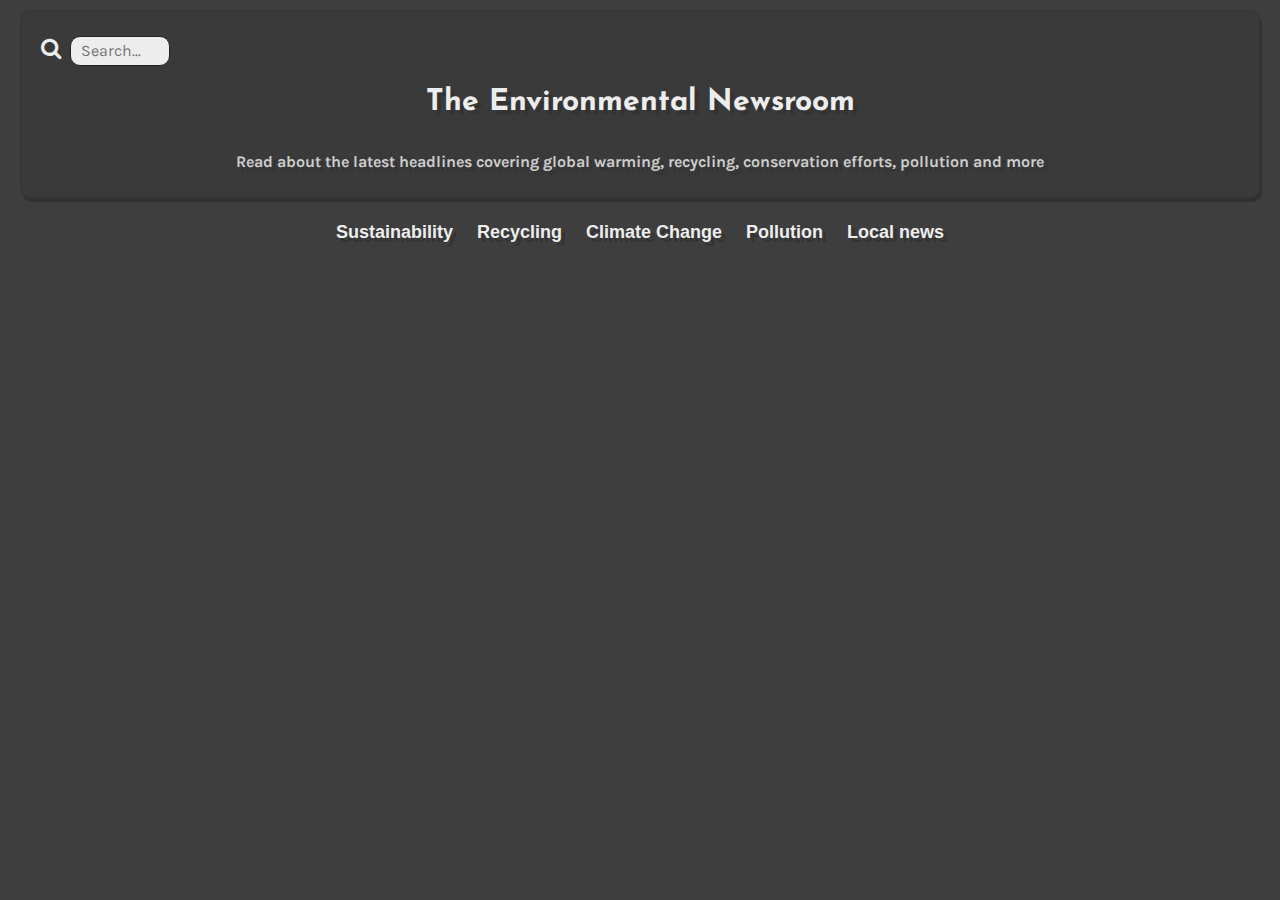
<file: index.html>
<!DOCTYPE html>
<html lang="en">

<head>
    <meta charset="UTF-8">
    <meta name="viewport" content="width=device-width, initial-scale=1.0">
    <meta http-equiv="X-UA-Compatible" content="ie=edge">
    <title>Eco news finder</title>
    <link rel="stylesheet" href="index.css">
<link href="https://fonts.googleapis.com/css?family=Josefin+Sans|Karla|Nunito+Sans&display=swap" rel="stylesheet">
    <link rel="stylesheet" href="https://cdnjs.cloudflare.com/ajax/libs/font-awesome/4.7.0/css/font-awesome.min.css">
    <script src="https://code.jquery.com/jquery-3.3.1.js"
        integrity="sha256-2Kok7MbOyxpgUVvAk/HJ2jigOSYS2auK4Pfzbm7uH60=" crossorigin="anonymous"></script>
</head>

<body>
    <main>
        <header class="header top" role="banner">
            <form class="js-form-top" role="form">
                <button type="submit" class="search-btn-top"><i class="fa fa-search" aria-hidden="true"></i></button>
                <input type="text" placeholder="Search..." name="search" id="js-search-term-top" autocomplete="on" required> 
            </form>

            <nav>
                
                <input class="menu-btn" type="checkbox" id="menu-btn" />
                <label class="menu-icon" for="menu-btn"><span class="navicon"></span></label>
                <h3 class="top-header">The Environmental Newsroom</h3>
                <h4 class="line">Read about the latest headlines covering global warming, recycling, conservation efforts, pollution and more</h4>
                <ul class="menu">
    
                    <li class="nav-li sustainability">Sustainability</li>
                    <li class="nav-li recycling">Recycling</li>
                    <li class="nav-li climate">Climate Change</li>
                    <li class="nav-li pollution">Pollution</li>
                    <li class="nav-li local">Local news</li>
                </ul>
            </nav>

        </header>



        <section class="container" role="region">
            <form class="js-form" role="form">
                <input type="text" placeholder="Search.." name="search" id="js-search-term" autocomplete="on" required role="search">
                <button type="submit" class="search-btn"><i class="fa fa-search" aria-hidden="true"></i></button>
            </form>
        </section>
        
        <section class="weather">
            <ul id="city-state"></ul>
            <ul id="weather"></ul>
        </section>
        
        <p class="js-error-message" class="error-message"></p>
        <section id="results" class="hidden">
            <!-- <h2>Search results</h2> -->
            <ul class="results-list"></ul>
        </section>

    </main>




    <script src="index.js"></script>
</body>

</html>
</file>
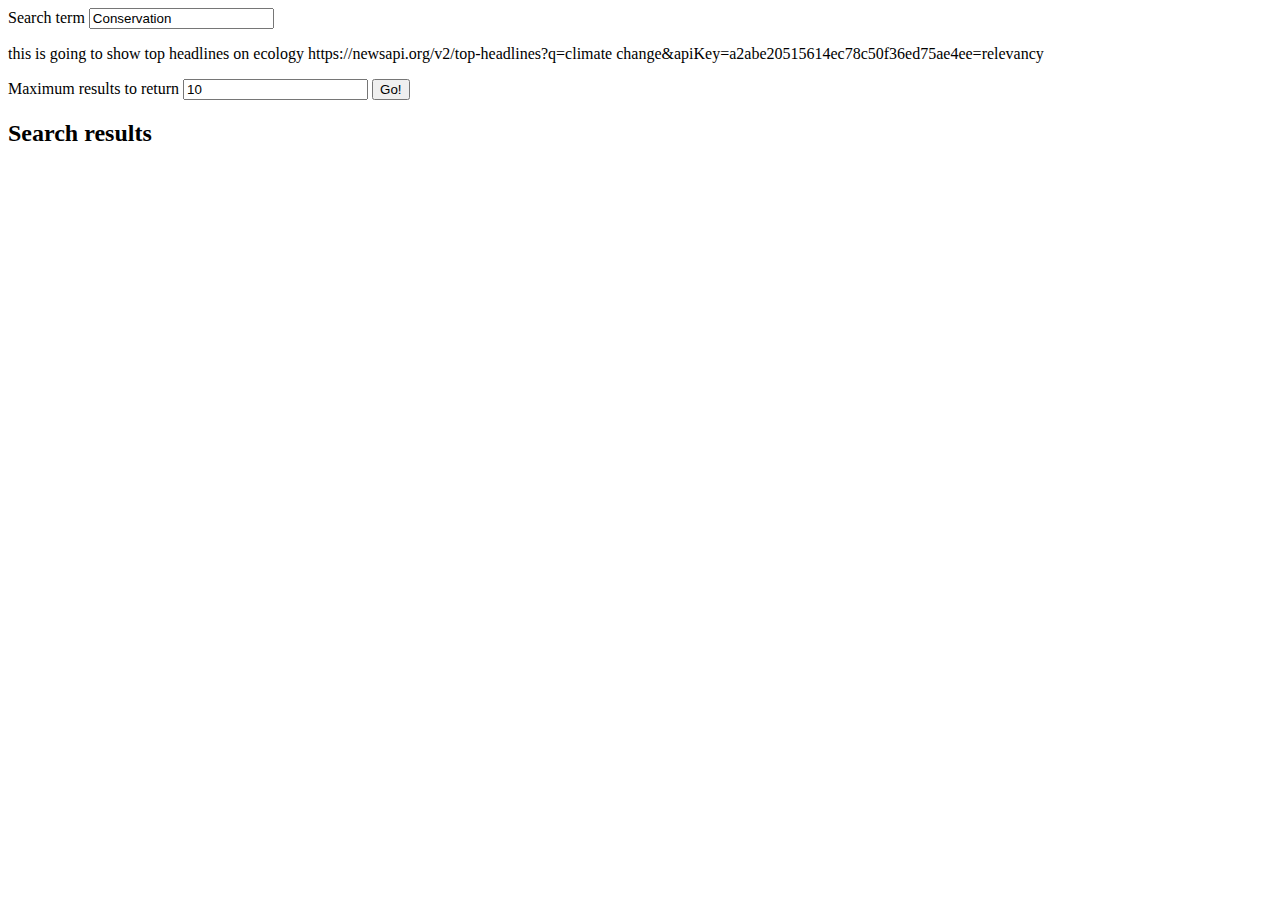
<file: conservation.html>
<!DOCTYPE html>
<html lang="en">
<head>
    <meta charset="UTF-8">
    <meta name="viewport" content="width=device-width, initial-scale=1.0">
    <meta http-equiv="X-UA-Compatible" content="ie=edge">
    <title>Conservation</title>
</head>
<body>

    <form class="js-form">
    
        <label for="search-term">Search term</label>
        <input type="text" name="search-term" id="js-search-conservation" value="Conservation">
        <p>this is going to show top headlines on ecology
    
            https://newsapi.org/v2/top-headlines?q=climate change&apiKey=a2abe20515614ec78c50f36ed75ae4ee=relevancy
        </p>
    
        <label for="max-results">Maximum results to return</label>
        <input type="number" name="max-results" id="js-max-results-conserv" value="10">
    
        <input type="submit" value="Go!">
    </form>

    <p class="js-error-message" class="error-message"></p>
    <section id="results" class="hidden">
        <h2>Search results</h2>
        <ul class="results-list">
        </ul>
    </section>
    
</body>
</html>
</file>
<file: index.css>
* {
  box-sizing: border-box;
  font-family: 'Karla', sans-serif;
}



button,
input[type="text"] {
  padding: 5px;
}

.info {
  width: 160px;
  height: 100px;
  display: flex;
  flex-direction: row;
}

.info span {
  padding-top: 30px;
}



.main-img,
.temperature {
  padding-left: 30px;
}

.weather-box .temp,
.extra,
.temperature {
  color: tomato;
  font-weight: bold;

}

.weather-box li img {
  width: 80px;
  height: 80px;
  padding: 5px;
}

.weather-box li .main-img {
  width: 100px;
  height: 100px;
  padding: 5px;
}


.weather-box li .humidity {

  /* background-color: tomato; */
  width: 40px;
  height: 40px;
  margin: 20px;
  /* padding: 5px; */
}


.weather-box .city {
  display: block;
}

.city>span {
  font-weight: bold;
  color: tomato;
}


.temperature {
  font-size: 20px;
  display: block;
  padding-bottom: 5px;
}

.temp {
  display: inline-flex;
  flex-direction: row;
}

.extra {
  display: inline-flex;
  flex-direction: row;
}

.humidity{
  margin-bottom:10px;
}



h1 {
  display: none;
}

button:hover {
  cursor: pointer;
}

ul {
  list-style: none;
  padding: 0;
  margin: 0;
}

li {
  padding: 10px;
}



.error-message {
  color: tomato;
}

.hidden {
  display: none;
}

html {
  height: 100%;
}

body {
  margin: 0;
  padding: 10px;
  width: 100%;
  height: 100%;
  min-height: 100%;
  background: #3e3e3f;
  color: #ededed;
  font-family: 'Karla', sans-serif;
  overflow-x: hidden;
  /* needed because hiding the menu on the right side is not perfect,  */
}


ul li {
  display: inline;
}

.nav-li:active {
  color: tomato;
}

.nav-li.active {
  color: tomato;
}

.js-form{
  margin-top: 10px;
}

.js-form-top {
  display: none;
}

/* nav bar */
.menu {
  text-align: center;
  cursor: pointer;
}

.menu li:hover {
  transition: color 0.3s ease;
  color: tomato;
}


.container {
  padding: 10px;
}

.line{
  text-align:center;
  color: #CDCDCD;
  text-shadow: 4px 4px #333333;
  padding:5px;
}

.top-header {
  /* background-color: rgba(0, 0, 0, 0.03); */
  text-shadow: 4px 4px #333333;
  font-family: 'Josefin Sans', sans-serif;
  font-size:30px;
  height: 40px;
  padding-top: 10px;
  margin-left: 10px;
  margin-right: 10px;
  margin-top: 10px;
  text-align: center;
  border-radius: 10px;
}

header{
  border: 1px solid rgba(0, 0, 0, 0.063);
  background-color: rgba(0, 0, 0, 0.063);
      box-shadow: 2px 4px rgba(0, 0, 0, 0.2);
    border-radius: 10px;
    margin-left:10px;
    margin-right:10px;
}

.header ul {
  margin: 0;
  padding: 0;
  list-style: none;
  overflow: hidden;
  background-color: #ededed;
  margin-bottom: 10px;
  margin-left: 5px;
}

.header li {
  display: block;  
  color: #3e3e3f;
  text-shadow: 4px 4px #333333;
  background-color: #ededed;
  font-family: 'Karla', sans-serif;
  font-size: 20px;
  margin-bottom: 20px;
}


.header li a:hover,
.header .menu-btn:hover {
  background-color: #ededed;
}

.header .logo {
  display: block;
  float: left;
  font-size: 2em;
  padding: 10px 20px;
  text-decoration: none;
}

/* menu - the ul's from the nav bar colapsed */

.header .menu {
  clear: both;
  max-height: 0;
  transition: max-height .2s ease-out;
}

.menu {
  /* background-color: #3e3e3f; */
  width: 40%;
  float: right;
}

/* menu icon */

.header .menu-icon {
  cursor: pointer;
  display: inline-block;
  float: right;
  /* margin-right:12px; */
  padding: 20px;
  position: relative;
  user-select: none;
}

.header .menu-icon .navicon {
  display: block;
  height: 2.5px;
  position: relative;
  background-color: tomato;
  transition: background .2s ease-out;
  width: 18px;
}

.header .menu-icon .navicon:before,
.header .menu-icon .navicon:after {
  background-color: tomato;
  height: 20px;
  content: '';
  display: block;
  height: 100%;
  position: absolute;
  transition: all .2s ease-out;
  width: 100%;
}

.header .menu-icon .navicon:before {
  top: 5px;
}

.header .menu-icon .navicon:after {
  top: -5px;
}

/* menu btn */

.header .menu-btn {
  display: none;
}

.header .menu-btn:checked~.menu {
  max-height: 240px;
}

.header .menu-btn:checked~.menu-icon .navicon {
  background: transparent;
}

.header .menu-btn:checked~.menu-icon .navicon:before {
  transform: rotate(-45deg);
}

.header .menu-btn:checked~.menu-icon .navicon:after {
  transform: rotate(45deg);
}

.header .menu-btn:checked~.menu-icon:not(.steps) .navicon:before,
.header .menu-btn:checked~.menu-icon:not(.steps) .navicon:after {
  top: 0;
}


/* weather widgets */



/* .city-state {
  display: flex;
  flex-direction: row;
} */



.weather-box {
  background-color: rgba(0, 0, 0, 0.062);
  box-shadow: 2px 4px rgba(0, 0, 0, 0.2);
  border-radius: 10px;
  padding: 20px;
  margin-left: 10px;
  margin-right: 10px;
}


/***********************/


#js-search-term {
  border-radius: 10px;
  width: 86%;
  margin-right: 5px;
  background: #ededed;
  border: 1px solid #232323;
  box-shadow: 2px 4px rgba(0, 0, 0, 0.2);
  color: #232323;
  padding-left: 20px;
  margin-bottom: 10px;
}


.container{
  width: 100%;
}


.search-btn {
  border-radius: 10px;
  width: 10%;
  background: #ededed;
  border: 1px solid #232323;
  box-shadow: 2px 4px rgba(0, 0, 0, 0.2);
}

.results-list a {
  text-decoration: none;
  color: #ededed;
  transition: color 0.3s ease;
}


.results-list a:hover {
  color: tomato;
}

#results {
  padding: 20px;
  width: 100%;
}

.results-list img {
  width: 100%;
}

@media screen and (min-width: 720px) {


  .header ul {
  margin: 0;
  padding: 0;
  list-style: none;
  overflow: hidden;
  background-color: #3e3e3f;
  margin-bottom: 10px;
  margin-left: 5px;
}

.header li {
  display: block;
  color: #ededed;
  background-color: #3e3e3f;
  font-family: 'Karla', sans-serif;
  font-size: 20px;
  margin-bottom: 20px;
}


.header li a:hover,
.header .menu-btn:hover {
  background-color: #f4f4f4;
}

.header .logo {
  display: block;
  float: left;
  font-size: 2em;
  padding: 10px 20px;
  text-decoration: none;
}


.results-list{
  margin-top:20px;

}
  .weather-box {
    display: flex;
    flex-direction: column;
    vertical-align: center;
    margin-top:10px;
    /* padding: 5px; */
  }

  .info {
    width: 200px;
    display: flex;
    flex-direction: row;
  }

  .info span {
    padding-top: 30px;
  }

  .weather-box,
  .main-img,
  .temperature {
    display: flex;
    align-items: center;
    justify-content: center;
  }

   /* .temperature{
     margin-left:0;
   } */

  img.rounded-corners {

    border-radius: 20px;


  }

  /************************************************/
  .header .nav-li {
    display: inline-flex;
    align-items: center;
    font-family: "Avenir Next", "Avenir", sans-serif;
    font-size: 18px;
    font-weight:bold;
  }

  .header .menu-icon {
    display: none;
  }

  .header .menu {
    /* padding-top:10px; */
    margin-top:15px;
    max-height: 40px;
    text-align: center;
  }



  /* design the ul's used in the navbar menu is the ul class */
  .menu {
    border-radius: 10px;
    width: 100%;
    padding: 10px;
    margin-left: 20px;
    margin-right: 20px;
  }



  /* hide the search box that I use in the mobile version */
  .js-form {
    display: none;
  }

  /* weather box - the widget I use to display the weather */

  .weather-box {
    float: right;
    width: 25%;
  }


  /****************************************/
  /* top search and magnifiend glass */

  .js-form-top {
    display: block;
    padding-top:20px;
    padding-left:10px;
  }

  .search-btn-top {
    border-radius: 20px;
    background: none;
    border: none;
    color: #ededed;
    font-size: 22px;
    padding-left: 10px;
  }

  #js-search-term-top {
    width: 100px;
    height: 30px;
    padding: 10px;
    box-sizing: border-box;
    border: 1px solid #232323;
    border-radius: 10px;
    font-size: 16px;
    background-color: #ededed;
    -webkit-transition: width 0.4s ease-in-out;
    transition: width 0.4s ease-in-out;
  }

  #js-search-term-top:focus {
    width: 45%;
  }

  /****************************************/

  /* Box where I display the news*/


  #results {
    padding: 10px;
    width: 100%;
  }

  .box {
    overflow: auto;
    border-radius: 10px;
    border: solid 1px rgba(144, 144, 144, 0.25);
    margin-right: 30px;
    margin-bottom: 30px;
    width:70%;
    padding: 10px;
  }

  .box .image {
    float: right;
    position: relative;
    overflow: hidden;
    border-radius: 20px;
    display: inline-block;
    width: 50%;
    padding: 10px;
    clear: right;
    vertical-align: middle;
  }

  .box .content {
    float: left;
    width: 50%;
    padding: 10px;
    text-align: justify;
    vertical-align: middle;
  }

}
</file>
